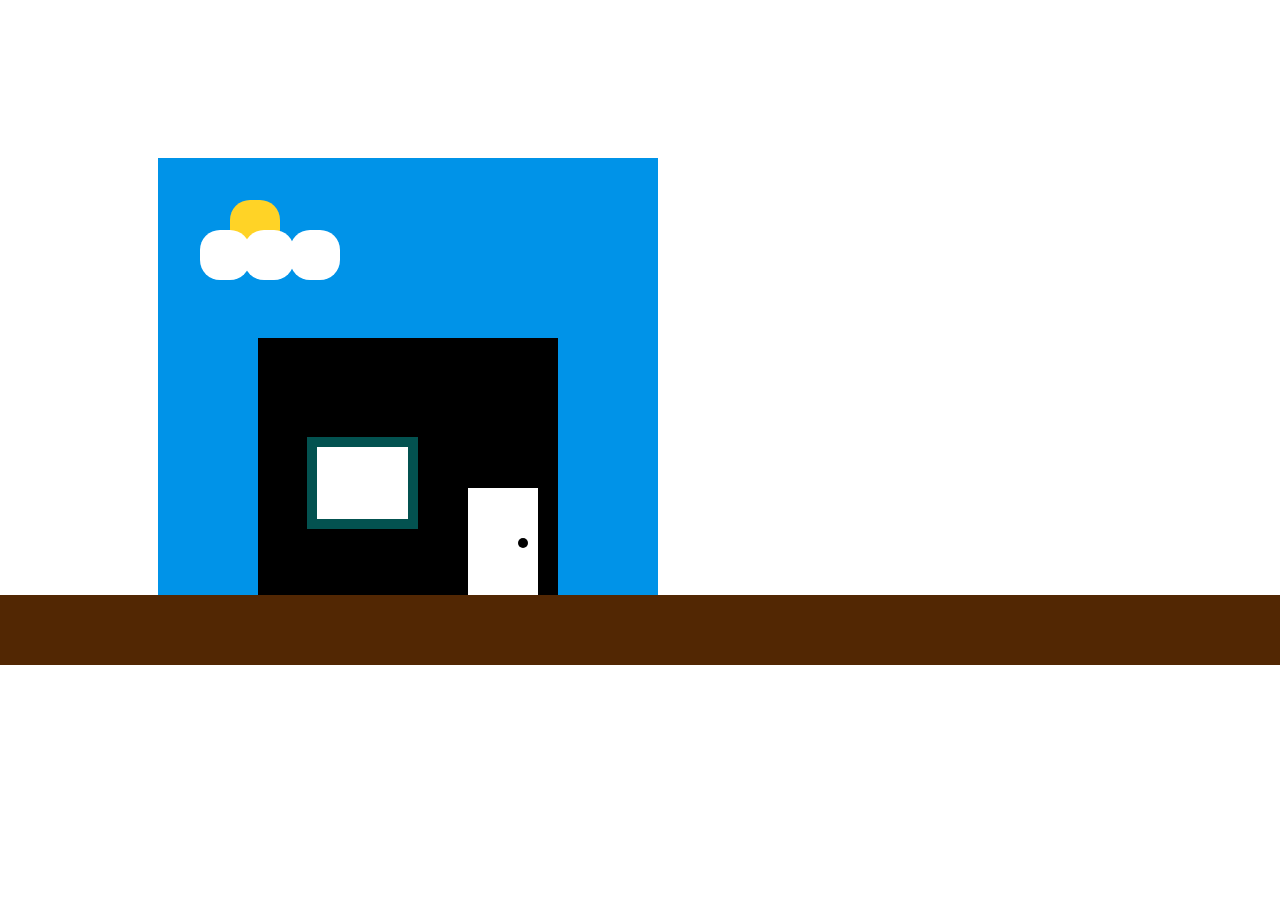
<file: index.html>
<!DOCTYPE html>
<html lang="pt-br">
<head>
	<meta charset="utf-8">
	<title>Casinha</title>
	<link rel="stylesheet" href="casinha.css">
</head>
<body>
	<main>
		<section>
			<div class="casa">
				<div class="janela">
					<div class="detalhe-janela"></div>
					<div class="detalhe-janela2"></div>
					<div class="detalhe-janela3"></div>
					<div class="detalhe-janela4"></div>
				</div>
			</div>
				<div class="porta">
					<div class="macaneta"></div>
				</div>
				<div class="terra"></div>
				<div class="sol"></div>
				<div class="nuvem"></div>
				<div class="nuvem2"></div>
				<div class="nuvem3"></div>
		</section>
	</main>

</body>
</html>
</file>
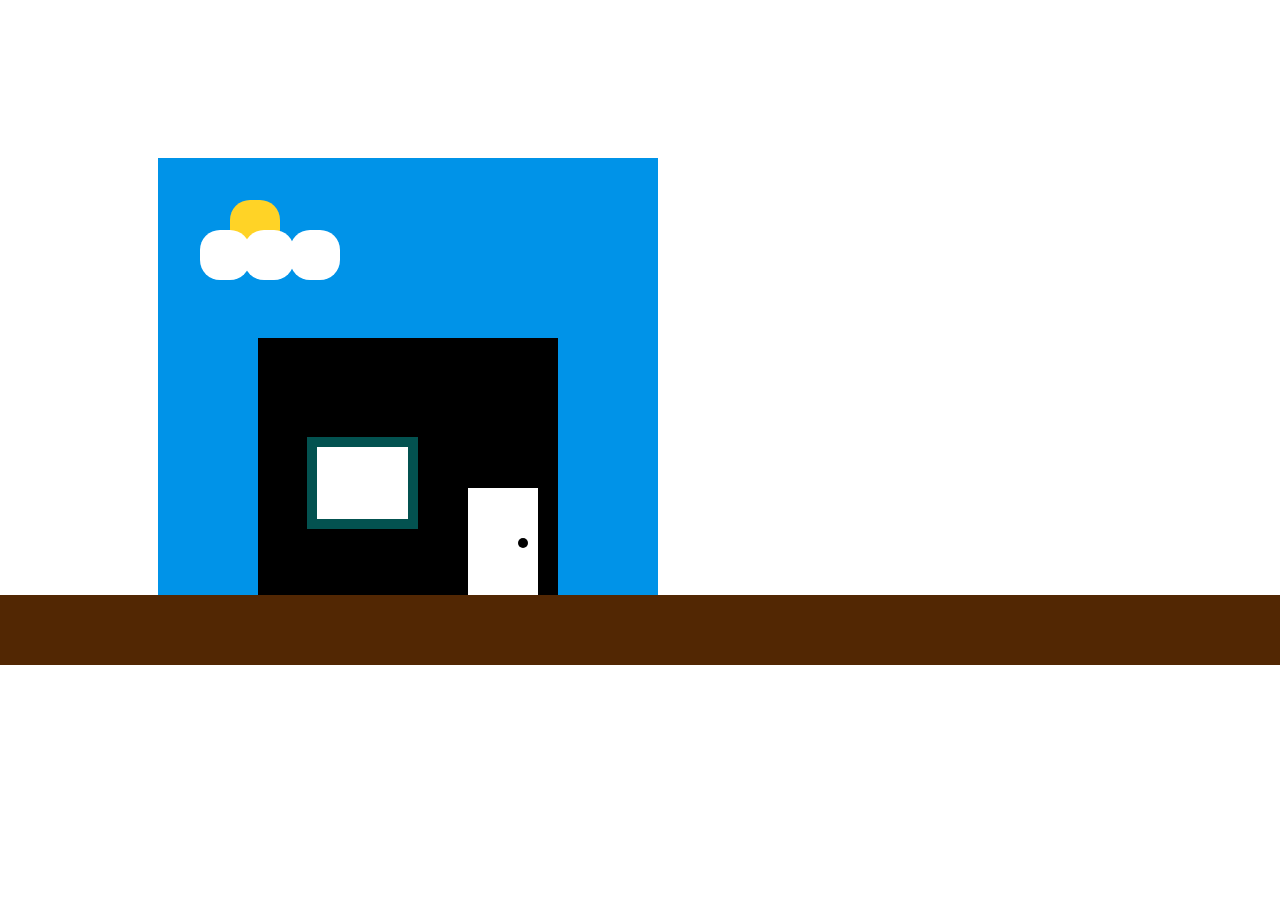
<file: casinha.html>
<!DOCTYPE html>
<html lang="pt-br">
<head>
	<meta charset="utf-8">
	<title>Casinha</title>
	<link rel="stylesheet" href="casinha.css">
</head>
<body>
	<main>
		<section>
			<div class="casa">
				<div class="janela">
					<div class="detalhe-janela"></div>
					<div class="detalhe-janela2"></div>
					<div class="detalhe-janela3"></div>
					<div class="detalhe-janela4"></div>
				</div>
			</div>
				<div class="porta">
					<div class="macaneta"></div>
				</div>
				<div class="terra"></div>
				<div class="sol"></div>
				<div class="nuvem"></div>
				<div class="nuvem2"></div>
				<div class="nuvem3"></div>
		</section>
	</main>

</body>
</html>
</file>
<file: casinha.css>
section {
	background-color: #0093E8;
	width: 500px;
	height: 450px;
	position: relative;
	top: 150px;
	left: 150px;
}

.casa {
	background-color: #000000;
	width: 300px;
	height: 260px;
	position: absolute;
	top: 180px;
  	left: 100px;
}

.janela {
	background-color: #FFFFFF;
	width: 100px;
	height: 90px;
	position: absolute;
	top: 100px;
	left: 50px;
}

.detalhe-janela {
	background-color: #035250;
	width: 10px;
	height: 92px;
	position: absolute;
	top: -1px;
	left: -1px;
}

.detalhe-janela2 {
	background-color: #035250;
	width: 10px;
	height: 92px;
	position: absolute;
	top: -1px;
	left: 100px;
}

.detalhe-janela3 {
	background-color: #035250;
	width: 92px;
	height: 10px;
	position: absolute;
	top: -1px;
	left: 9px;
}

.detalhe-janela4 {
	background-color: #035250;
	width: 92px;
	height: 10px;
	position: absolute;
	top: 81px;
	left: 9px;
}

.porta {
	background-color: #FFFFFF;
	width: 70px;
	height: 110px;
	position: absolute;
	top: 330px;
	right: 120px;
}

.macaneta {
	background-color: #000000;
	width: 10px;
	height: 10px;
	position: absolute;
	top: 50px;
	right: 10px;
	border-radius:20px;
}

.terra {
	background-color: #522703;
	width: 1700px;
	height: 70px;
	position: fixed;
	top: 595px;
	right: -6px;

}

.sol {
	background-color: #FFD326;
	width: 50px;
	height: 50px;
	position: fixed;
	top: 200px;
	right: 1000px;
	border-radius: 20px;
}

.nuvem {
	background-color: #FFFFFF;
	width: 50px;
	height: 50px;
	position: fixed;
	top: 230px;
	right: 1030px;
	border-radius: 20px;
}

.nuvem2 {
	background-color: #FFFFFF;
	width: 50px;
	height: 50px;
	position: fixed;
	top: 230px;
	right: 986px;
	border-radius: 20px;
}

.nuvem3 {
	background-color: #FFFFFF;
	width: 50px;
	height: 50px;
	position: fixed;
	top: 230px;
	right: 940px;
	border-radius: 20px;
}
</file>
